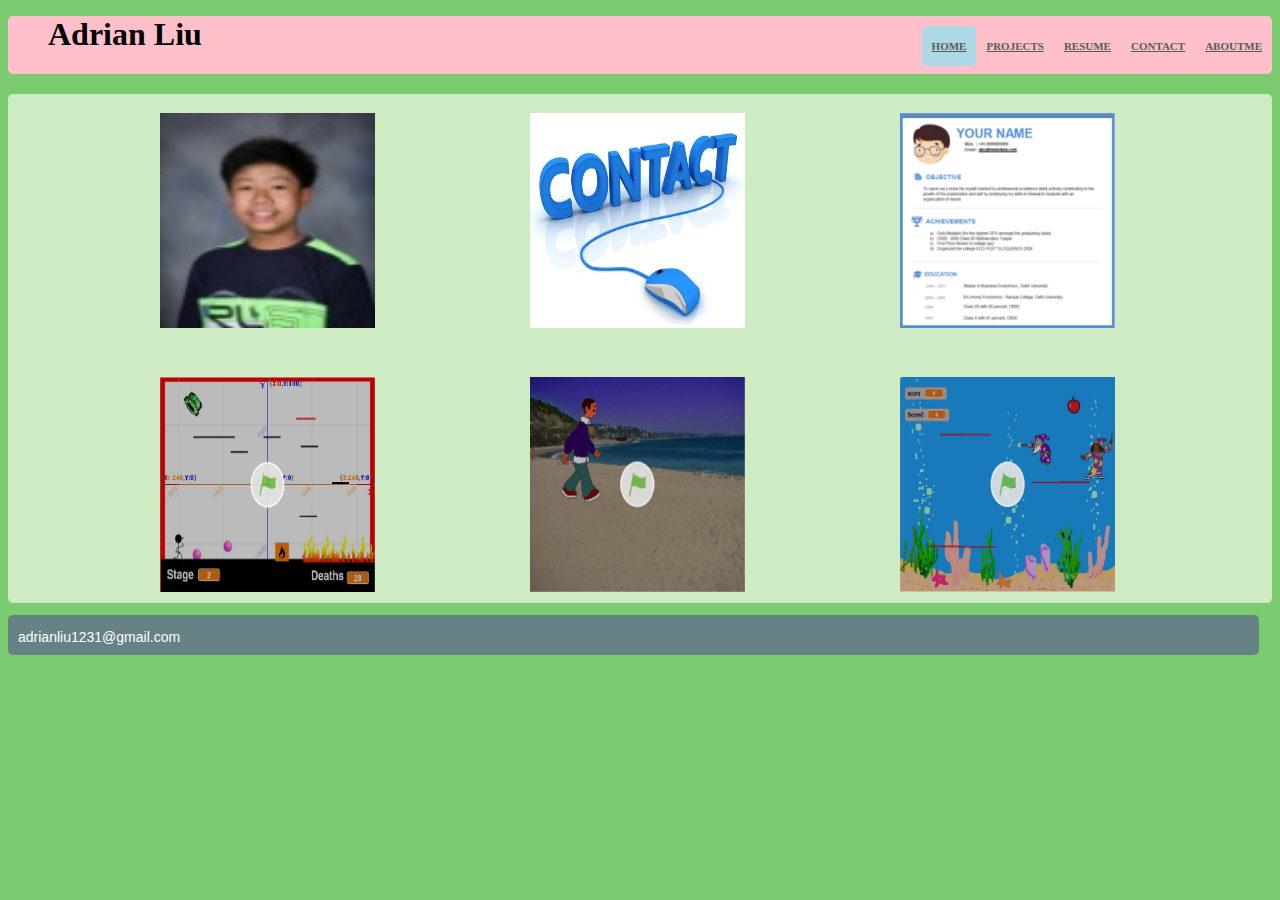
<file: index.html>
<!DOCTYPE html>
<html>
	<head>
		<link type="text/css" rel="stylesheet" href="Liu.Resume.css"/>
		<link href="bootstrap-3.3.5-dist/css/bootstrap.css"/>
		<title></title>
		<!--https://preview.c9users.io/adrianliu/html/CSE3_LiuAdrian/index.html-->
	</head>
	<body>
	<div class ="BG">
	<div class="nav">
      <div class="container">
        <ul class="top">
		  <h1>Adrian Liu</h1>
          <li><a href="Liu.AboutMe.html">AboutMe</a></li>
          <li><a href="Liu.Contact.html">Contact</a></li>
          <li><a href="Liu.Resume.html">Resume</a></li>
		  <li><a href="Liu.Projects.html">Projects</a></li>
          <li><a class="active" href="index.html">Home</a></li>
        </ul>
      </div>
    </div>
	<div class = "Contact">
	<div class ="pictureb">
		<div class="pictures">
				<a href ="Liu.AboutMe.html"><img class ="pics"src ="Images/Me.jpg"/></a>
				<a href ="Liu.Contact.html"><img class ="pics"src ="Images/Contact.jpg"/></a>
				<a href ="Liu.Resume.html"><img class ="pics"src ="Images/Resume.jpg"/></a>
			</div>
			<div class="pictures2">
				<a href="https://scratch.mit.edu/projects/78070242/" target="_blank"><img class="pics"src ="Images/Stick.jpg"/></a>
				<a href="https://scratch.mit.edu/projects/75187850/" target="_blank"><img class="pics"src ="Images/Story.jpg"/></a>
				<a href="https://scratch.mit.edu/projects/75036710/" target="_blank"><img class="pics"src ="Images/Chasing.jpg"/></a>
			</div>
		</div>
	</div>
	</div>
	<div id="footer">
		<a href="http://lmgtfy.com/?q=adrianliu1231%40gmail.com" target="_blank"><p>adrianliu1231@gmail.com</p></a>
	</div>
	</div>
	</body>
</html>
</file>
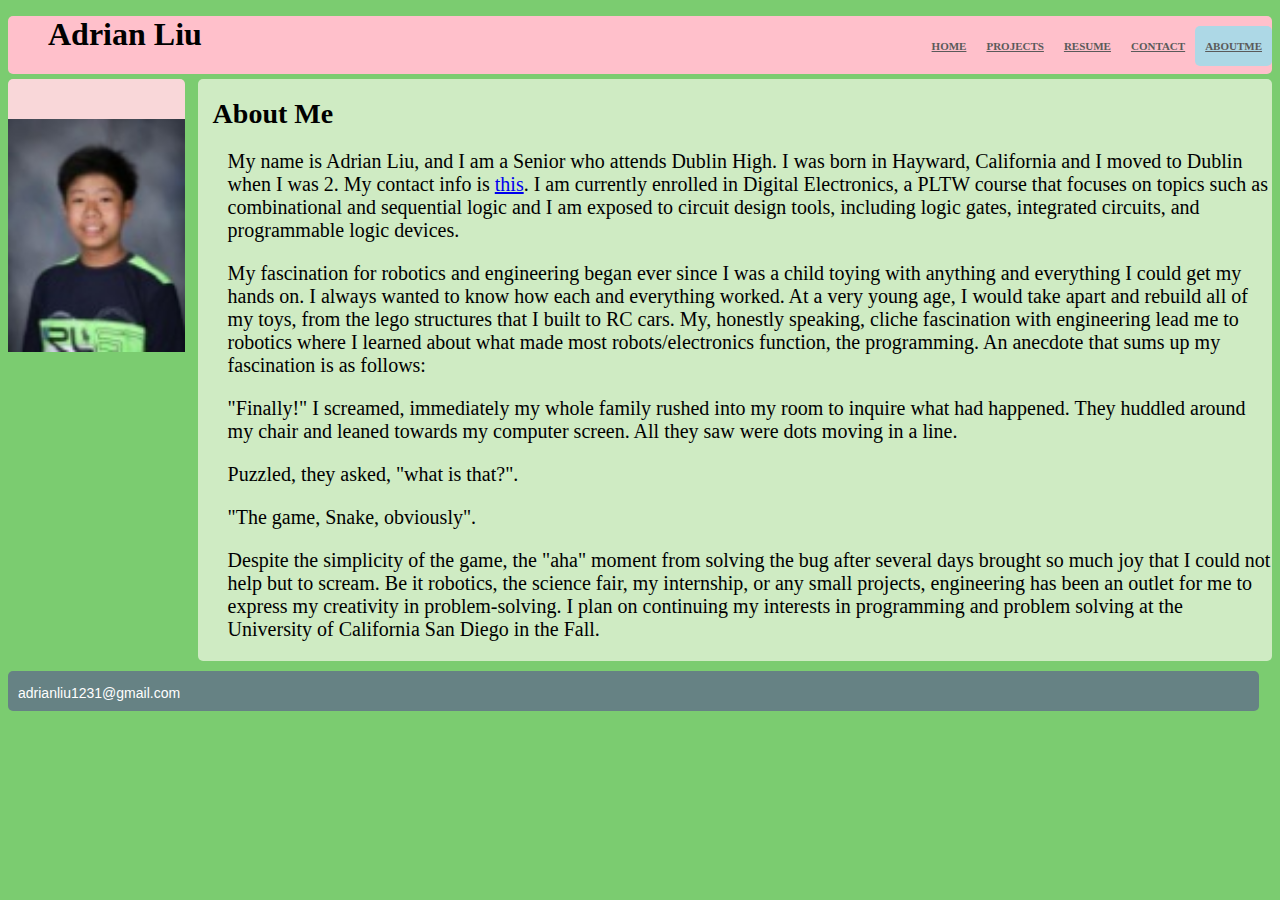
<file: Liu.AboutMe.html>
<!DOCTYPE html>
<html>
	<head>
		<link type="text/css" rel="stylesheet" href="Liu.Resume.css"/>
		<link href="bootstrap-3.3.5-dist/css/bootstrap.css"/>
		<title></title>
	</head>
	<body>
	<div class ="BG">
	<div class="nav">
      <div class="container">
        <ul class="top">
		  <h1>Adrian Liu</h1>
          <li><a class="active" href="Liu.AboutMe.html">AboutMe</a></li>
          <li><a href="Liu.Contact.html">Contact</a></li>
          <li><a href="Liu.Resume.html">Resume</a></li>
		  <li><a href="Liu.Projects.html">Projects</a></li>
          <li><a href="index.html">Home</a></li>
        </ul>
      </div>
    </div>
			<div class="left1">
				<img class ="BabyAB"src ="Images/Me.jpg"/>
			</div>
			<div class="right">
				<h1 class="respad">About Me</h1>
					<p class="ab">My name is Adrian Liu, and I am a Senior who attends Dublin High.
					I was born in Hayward, California and I moved to Dublin when I was 2. 
					My contact info is <a href="Liu.Contact.html">this</a>. I am currently enrolled
					in Digital Electronics, a PLTW course that focuses on topics such as combinational and sequential logic 
					and I am exposed to circuit design tools, including logic gates, 
					integrated circuits, and programmable logic devices.
					</p>
					<p class ="ab">
					</p>
					<p class ="ab">My fascination for robotics and engineering began ever since I was a child toying 
					with anything and everything I could get my hands on. I always wanted to know how each and everything
					worked. At a very young age, I would take apart and rebuild all of my toys, from
					the lego structures that I built to RC cars. My, honestly speaking, cliche fascination with 
					engineering lead me to robotics where I learned about what made most robots/electronics function, the 
					programming. An anecdote that sums up my fascination is as follows:</p>
					<p class ="ab">
					</p>
					<p class = "ab">
						"Finally!" I screamed, immediately my whole family rushed into my room to inquire what had happened. They huddled around my chair and leaned towards my computer screen. All they saw were dots moving in a line. 
					</p>
					<p class = "ab">
					Puzzled, they asked, "what is that?".
					</p>
					<p class = "ab">
					"The game, Snake, obviously". 
					</p>
					<p class = "ab">
					Despite the simplicity of the game, the "aha" moment from solving the bug after several days brought so much joy that I could not help but to scream. Be it robotics, the science fair, my internship, or any small projects, engineering has been an outlet for me to express 
					my creativity in problem-solving. I plan on continuing my interests in programming and problem solving at the University of California San Diego in the Fall.
</p>
			</div>
	<div id="footer">
		<a href="http://lmgtfy.com/?q=adrianliu1231%40gmail.com" target="_blank"><p>adrianliu1231@gmail.com</p></a>
	</div>
	</div>
	</body>
</html>
</file>
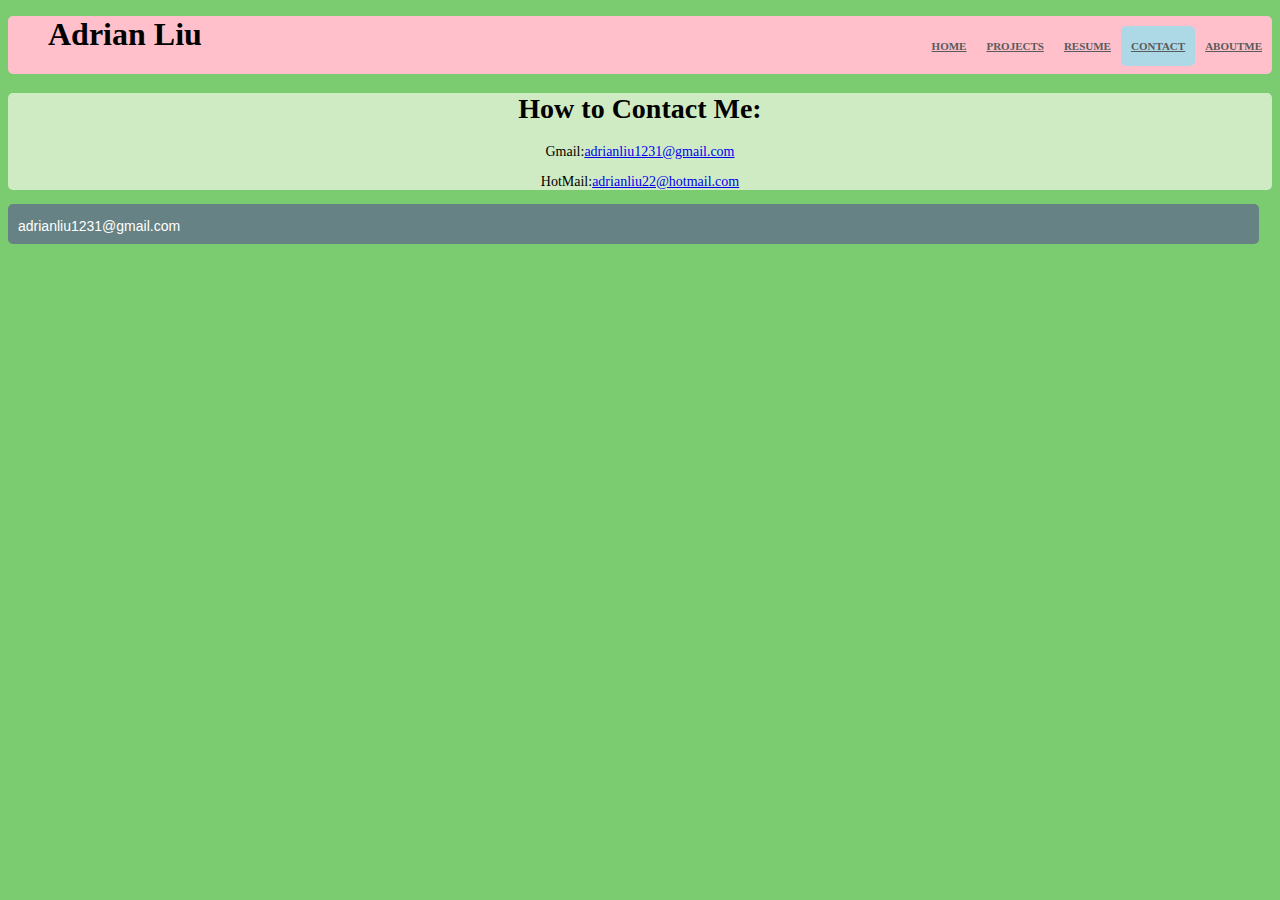
<file: Liu.Contact.html>
<!DOCTYPE html>
<html>
	<head>
		<link type="text/css" rel="stylesheet" href="Liu.Resume.css"/>
		<link href="bootstrap-3.3.5-dist/css/bootstrap.css"/>
		<title></title>
	</head>
	<body>
	<div class ="BG">
	<div class="nav">
      <div class="container">
        <ul class="top">
		  <h1>Adrian Liu</h1>
          <li><a href="Liu.AboutMe.html">AboutMe</a></li>
          <li><a class="active" href="Liu.Contact.html">Contact</a></li>
          <li><a href="Liu.Resume.html">Resume</a></li>
		  <li><a href="Liu.Projects.html">Projects</a></li>
          <li><a href="index.html">Home</a></li>
        </ul>
      </div>
    </div>
	<div class="Contact">
		<h1>How to Contact Me:</h1>
		<p>Gmail:<a href="http://lmgtfy.com/?q=adrianliu1231%40gmail.com" target="_blank">adrianliu1231@gmail.com</a></p>
		<p>HotMail:<a href="https://goo.gl/dBL3j8">adrianliu22@hotmail.com</a></p>
	</div>
	<div id="footer">
		<a href="http://lmgtfy.com/?q=adrianliu1231%40gmail.com" target="_blank"><p>adrianliu1231@gmail.com</p></a>
	</div>
	</div>
	</body>
</html>
</file>
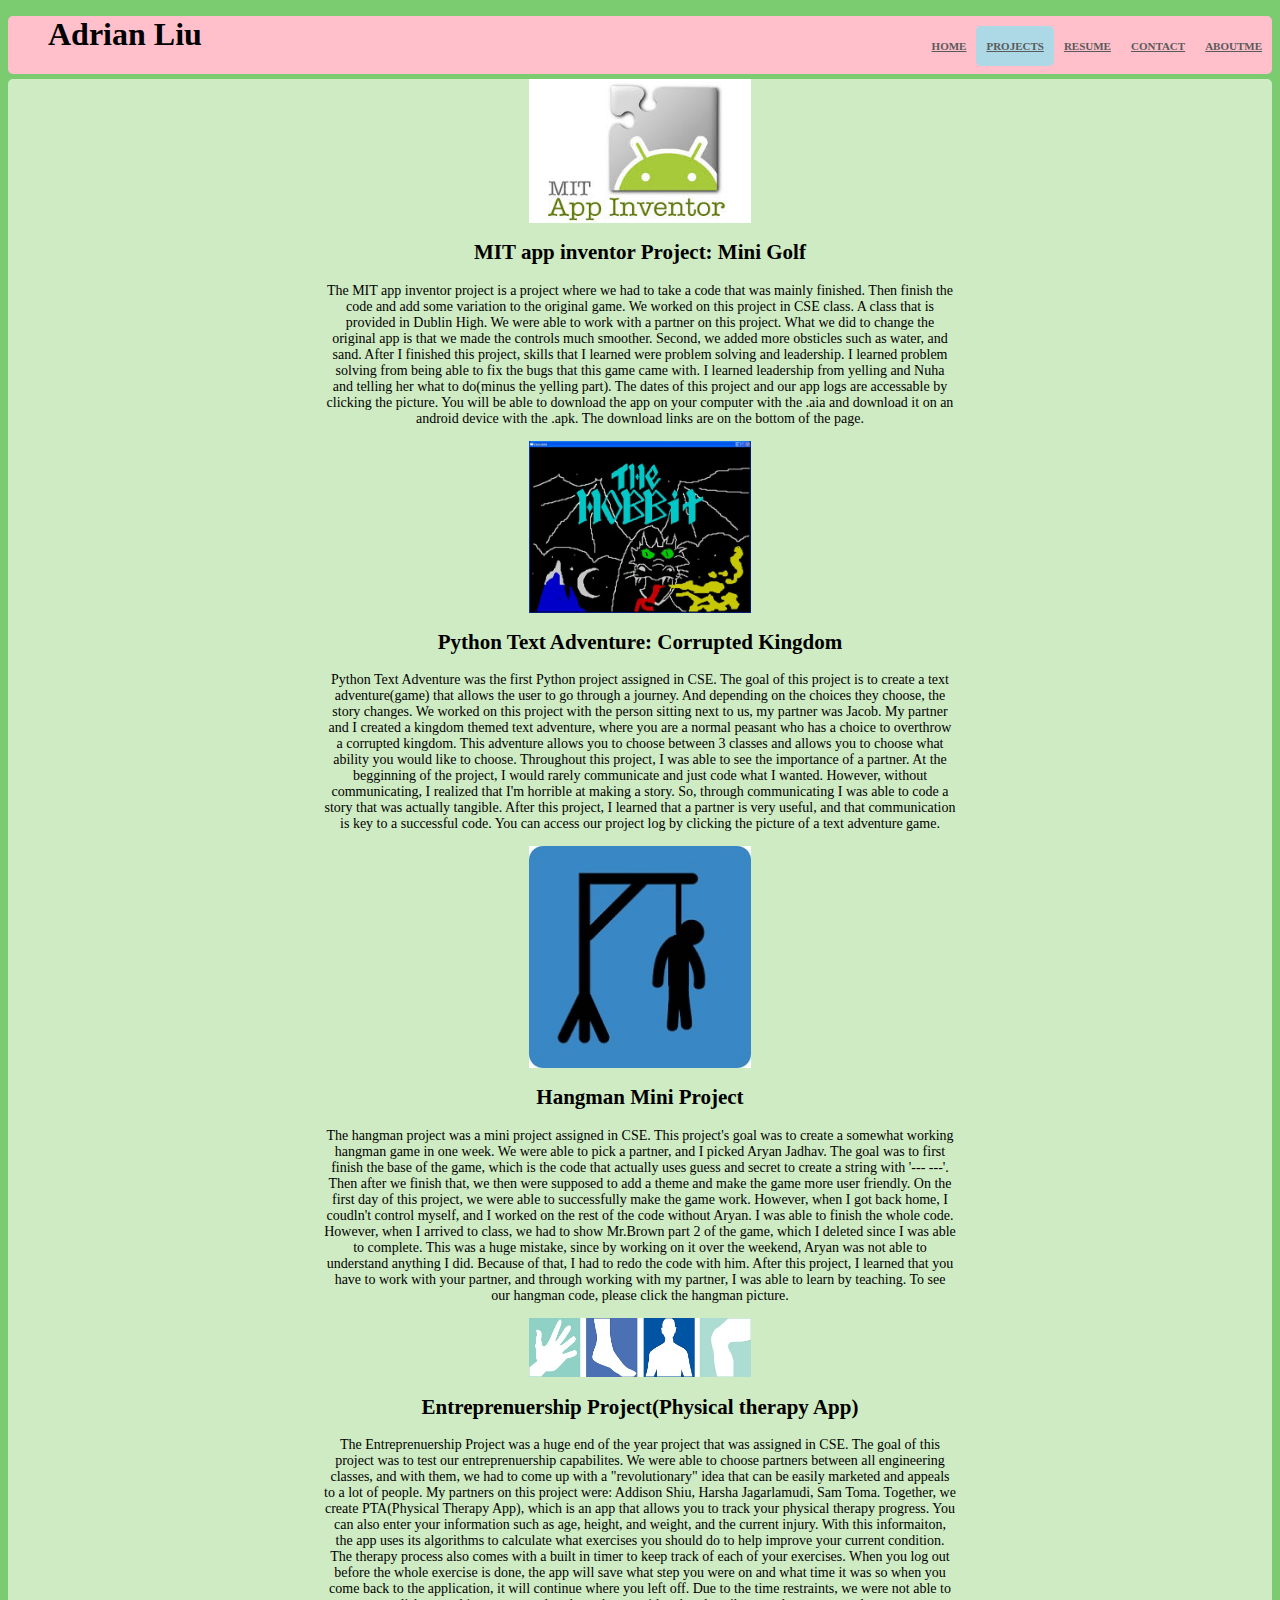
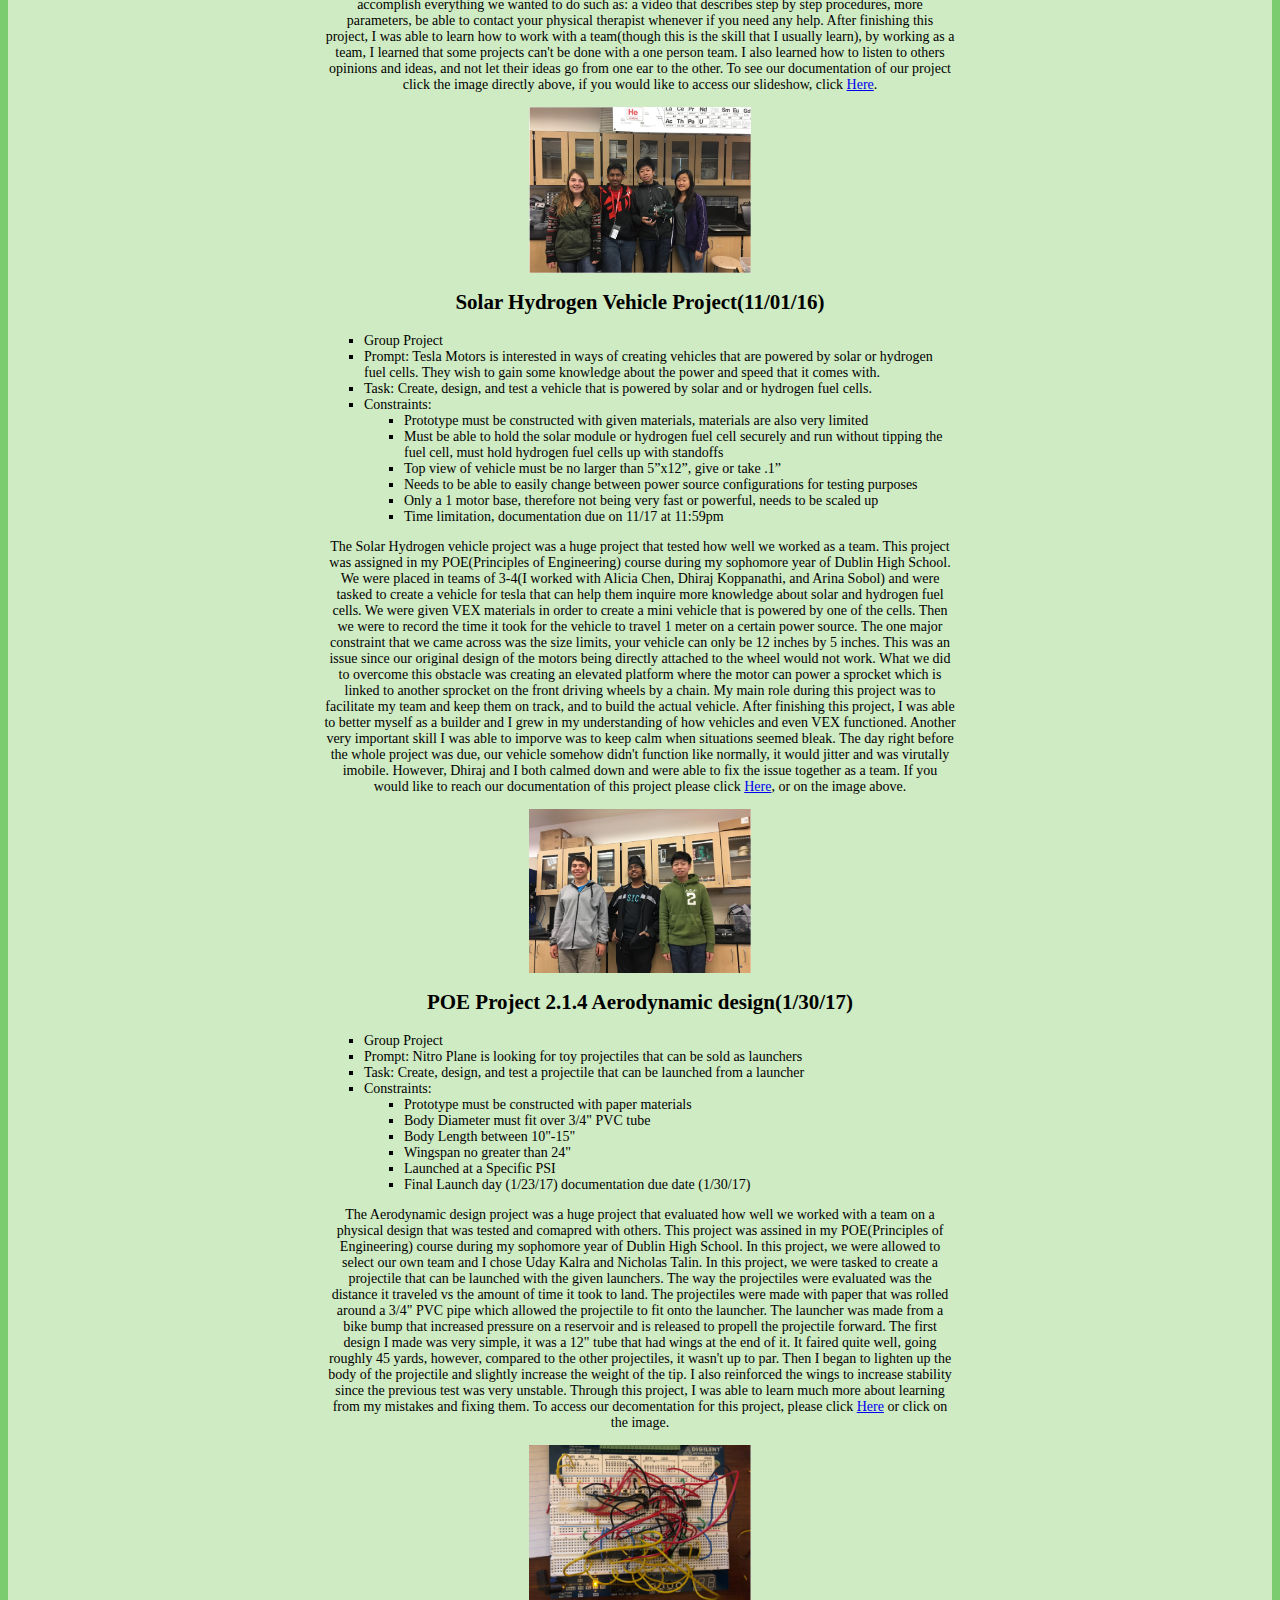
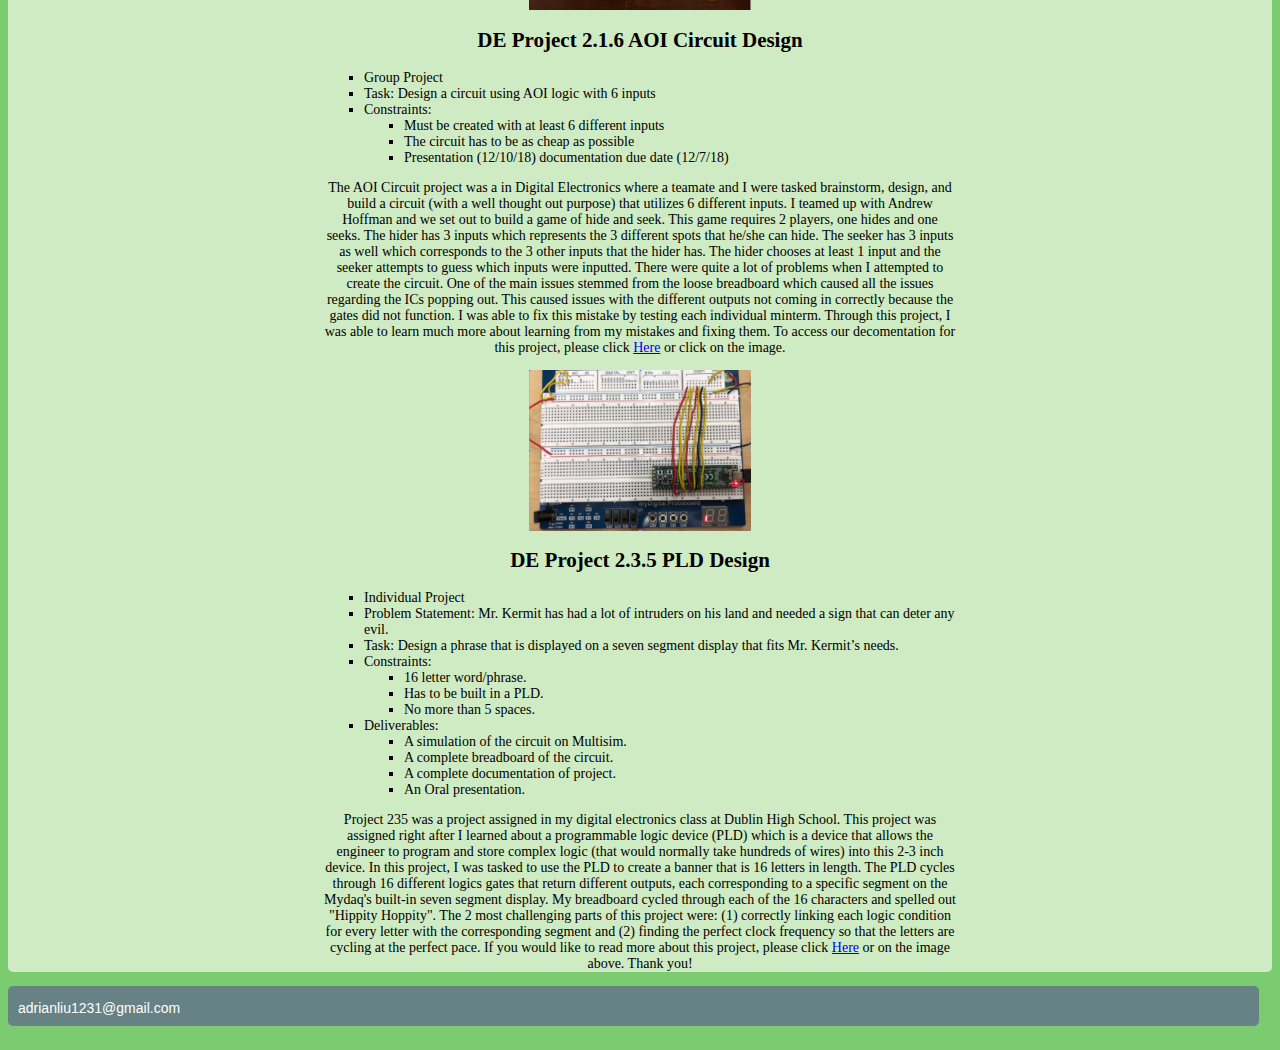
<file: Liu.Projects.html>
<!DOCTYPE html>
<html>
	<head>
		<link type="text/css" rel="stylesheet" href="Liu.Resume.css"/>
		<link href="bootstrap-3.3.5-dist/css/bootstrap.css"/>
		<title></title>
	</head>
	<body>
	<div class ="BG">
	<div class="nav">
      <div class="container">
        <ul class="top">
		  <h1>Adrian Liu</h1>
          <li><a href="Liu.AboutMe.html">AboutMe</a></li>
          <li><a href="Liu.Contact.html">Contact</a></li>
          <li><a href="Liu.Resume.html">Resume</a></li>
		  <li><a class="active" href="Liu.Projects.html">Projects</a></li>
          <li><a href="index.html">Home</a></li>
        </ul>
      </div>
    </div>
	<div class="Contact">
			<div class ='prodiv'>
				<a href ="https://docs.google.com/document/d/1emPLp5R1clG5eos29Qw6TwQb6Ufdt08fpmfXO_hK08E/edit?usp=sharing" target="_blank"><img class = 'pcenter' src ="Images/mit.jpg" /></a>
			</div>
			<div class ='prodiv'>
				<h2 class = 'center'>MIT app inventor Project: Mini Golf</h2>
				<p class = 'center'>
				The MIT app inventor project is a project where we had to take a code that was mainly finished.
				Then finish the code and add some variation to the original game. We worked on this project in CSE class. 
				A class that is provided in Dublin High. We were able to work with a partner on this project.
				What we did to change the original app is that we made the controls much smoother. Second, we added more obsticles such as
				water, and sand. After I finished this project, skills that I learned were problem solving and leadership. I learned problem solving
				from being able to fix the bugs that this game came with. I learned leadership from yelling and Nuha and telling her what to do(minus the yelling part). 
				The dates of this project and our app logs are accessable by clicking the picture. You will be able to download the app on your computer with the .aia
				and download it on an android device with the .apk. The download links are on the bottom of the page.</p>
			</div>
			<div class ='prodiv'>
				<a href ="https://docs.google.com/document/d/1UfAuHYGv7LrjV7UnFB0S7RsRHx58ylC63xcgQhBs96s/edit?usp=sharing" target="_blank"><img class = 'pcenter' src ="Images/Texta.jpg" /></a>
			</div>
			<div class ='prodiv'>
				<h2 class = 'center'>Python Text Adventure: Corrupted Kingdom</h2>
				<p class = 'center'>
				Python Text Adventure was the first Python project assigned in CSE. The goal of this project is to
				create a text adventure(game) that allows the user to go through a journey. And depending on the choices
				they choose, the story changes. We worked on this project with the person sitting next to us, my partner
				was Jacob. My partner and I created a kingdom themed text adventure, where you are a normal peasant who
				has a choice to overthrow a corrupted kingdom. This adventure allows you to choose between 3 classes and
				allows you to choose what ability you would like to choose. Throughout this project, I was able to see the 
				importance of a partner. At the begginning of the project, I would rarely communicate and just code what I wanted.
				However, without communicating, I realized that I'm horrible at making a story. So, through communicating I was
				able to code a story that was actually tangible. After this project, I learned that a partner is very useful,
				and that communication is key to a successful code. You can access our project log by clicking the picture of a 
				text adventure game.</p>
			</div>
			<div class ='prodiv'>
			<a href ="https://drive.google.com/file/d/0Bz2ddMPOb1koTmh2djl0TTVsQ2M/view?usp=sharing" target="_blank"><img class = 'pcenter' src ="Images/Hangman.jpg" /></a>
			</div>
			<div class ='prodiv'>
				<h2 class = 'center'>Hangman Mini Project</h2>
				<p class = 'center'>
				The hangman project was a mini project assigned in CSE. This project's goal was to create a somewhat working 
				hangman game in one week. We were able to pick a partner, and I picked Aryan Jadhav. The goal was to first finish
				the base of the game, which is the code that actually uses guess and secret to create a string with '--- ---'. Then after
				we finish that, we then were supposed to add a theme and make the game more user friendly. On the first day of this project,
				we were able to successfully make the game work. However, when I got back home, I coudln't control myself, and I worked on the rest
				of the code without Aryan. I was able to finish the whole code. However, when I arrived to class, we had to show Mr.Brown part 2 of
				the game, which I deleted since I was able to complete. This was a huge mistake, since by working on it over the weekend, Aryan was
				not able to understand anything I did. Because of that, I had to redo the code with him. After this project, I learned that you have to
				work with your partner, and through working with my partner, I was able to learn by teaching. To see our hangman code, please click
				the hangman picture.</p>
			</div>
			<div class ='prodiv'>
			<a href ="https://docs.google.com/document/d/15n3SnC_R6dhJFbcNY6AD9W8Xnz0Ca1urcXFsL-KI8QU/edit?usp=sharing" target="_blank"><img class = 'pcenter' src ="Images/Physical_Therapy.jpg" /></a>
			</div>
			<div class ='prodiv'>
				<h2 class = 'center'>Entreprenuership Project(Physical therapy App)</h2>
				<p class = 'center'>
				The Entreprenuership Project was a huge end of the year project that was assigned in CSE. The goal of this project was to test
				our entreprenuership capabilites. We were able to choose partners between all engineering classes, and with them, we had to come up
				with a "revolutionary" idea that can be easily marketed and appeals to a lot of people. My partners on this project were: Addison Shiu,
				Harsha Jagarlamudi, Sam Toma. Together, we create PTA(Physical Therapy App), which is an app that allows you to track your physical therapy
				progress. You can also enter your information such as age, height, and weight, and the current injury. With this informaiton, the app uses its
				algorithms to calculate what exercises you should do to help improve your current condition. The therapy process also comes with a built in timer to
				keep track of each of your exercises. When you log out before the whole exercise is done, the app will save what step you were on and what time it was
				so when you come back to the application, it will continue where you left off. Due to the time restraints, we were not able to accomplish everything we
				wanted to do such as: a video that describes step by step procedures, more parameters, be able to contact your physical therapist whenever if 
				you need any help. After finishing this project, I was able to learn how to work with a team(though this is the skill that I usually learn), 
				by working as a team, I learned that some projects can't be done with a one person team. I also learned how to listen to others opinions and ideas,
				and not let their ideas go from one ear to the other. To see our documentation of our project click the image directly above, if you would like
				to access our slideshow, click <a href="https://docs.google.com/presentation/d/1EFMl8msKccic5N6VTtDlFcM21YpSkIQPQUMkw6lGh-o/edit?usp=sharing" target="_blank">Here</a>.</p>
			</div>
			<div class ='prodiv'>
			<a href ="https://docs.google.com/document/d/1z3riUu9LJNVOY3I95T38k_MM3QK94fPcd0DVDJ6XK-o/edit" target="_blank"><img class = 'pcenter' src ="Images/SolarHydrogenVehicle.jpg" /></a>
			</div>
			<div class ='prodiv'>
				<h2 class = 'center'>Solar Hydrogen Vehicle Project(11/01/16)</h2>
				<p>
				<ul>
					<li>Group Project</li>
					<li>
						Prompt: Tesla Motors is interested in ways of creating vehicles that are powered by solar or
						hydrogen fuel cells. They wish to gain some knowledge about the power and speed that it comes with.
					</li>
					<li>
						Task: Create, design, and test a vehicle that is powered by solar and or hydrogen fuel cells.
					</li>
					<li>
						    Constraints:
						    <ul>
						    	<li>
						    		Prototype must be constructed with given materials, materials are also very limited
						    	</li>
						    	<li>
						    		Must be able to hold the solar module or hydrogen fuel cell securely
						    		and run without tipping the fuel cell, must hold hydrogen fuel cells up with standoffs
						    	</li>
						    	<li>
						    		Top view of vehicle must be no larger than 5”x12”, give or take .1”
						    	</li>
						    	<li>
						    		Needs to be able to easily change between power source configurations 
						    		for testing purposes 
						    	</li>
						    	<li>
						    		Only a 1 motor base, therefore not being very fast or powerful, needs to be scaled up
						    	</li>
						    	<li>
						    		Time limitation, documentation due on 11/17 at 11:59pm
						    	</li>
						    </ul>
					</li>
				</ul>
				<p class = 'center'>
					The Solar Hydrogen vehicle project was a huge project that tested how well we worked as a team. This project 
					was assigned in my POE(Principles of Engineering) course during my sophomore year of Dublin High School. We were 
					placed in teams of 3-4(I worked with Alicia Chen, Dhiraj Koppanathi, and Arina Sobol)
					and were tasked to create a vehicle for tesla that can help them inquire more knowledge
					about solar and hydrogen fuel cells. We were given VEX materials in order to create a mini vehicle that is powered
					by one of the cells. Then we were to record the time it took for the vehicle to travel 1 meter on a certain power 
					source. The one major constraint that we came across was the size limits, your vehicle can only be 12 inches by 5 inches.
					This was an issue since our original design of the motors being directly attached to the wheel would not work. What we 
					did to overcome this obstacle was creating an elevated platform where the motor can power a sprocket which is linked
					to another sprocket on the front driving wheels by a chain. My main role during this project was to facilitate
					my team and keep them on track, and to build the actual vehicle. After finishing this project, I was able to better
					myself as a builder and I grew in my understanding of how vehicles and even VEX functioned. Another very important skill 
					I was able to imporve was to keep calm when situations seemed bleak. The day right before the whole project was due, our vehicle 
					somehow didn't function like normally, it would jitter and was virutally imobile. However, Dhiraj and I both calmed down 
					and were able to fix the issue together as a team. If you would like to reach our documentation of this project please click 
					<a href="https://docs.google.com/document/d/1z3riUu9LJNVOY3I95T38k_MM3QK94fPcd0DVDJ6XK-o/edit" target="_blank">Here</a>, or on the image above.</p>
			</p>
		
			</div>
			<div class = 'prodiv'>
			<a href ="https://docs.google.com/document/d/1JQAYLAA99aSD9mX5Rj73M4b6CdtL3PxHViywrYuoFnw/edit?usp=sharing" target="_blank"><img class = 'pcenter' src ="Images/projectile stuff.PNG" /></a>
			</div>
			<div class ='prodiv'>
				<h2 class = 'center'>POE Project 2.1.4 Aerodynamic design(1/30/17)</h2>
				<p>
				<ul>
					<li>Group Project</li>
					<li>
						Prompt: Nitro Plane is looking for toy projectiles that can be sold as launchers
					</li>
					<li>
						Task: Create, design, and test a projectile that can be launched from a launcher
					</li>
					<li>
						    Constraints:
						    <ul>
						    	<li>
						    		Prototype must be constructed with paper materials
						    	</li>
						    	<li>
						    		Body Diameter must fit over 3/4" PVC tube
						    	</li>
						    	<li>
						    		Body Length between 10"-15"
						    	</li>
						    	<li>
						    		Wingspan no greater than 24"
						    	</li>
						    	<li>
						    		Launched at a Specific PSI
						    	</li>
						    	<li>
						    		Final Launch day (1/23/17) documentation due date (1/30/17)
						    	</li>
						    </ul>
					</li>
				</ul>
				<p class = 'center'>
					The Aerodynamic design project was a huge project that evaluated how well we worked with a team on a physical design
					that was tested and comapred with others. This project was assined in my POE(Principles of Engineering) course during
					my sophomore year of Dublin High School. In this project, we were allowed to select our own team and I chose Uday Kalra
					and Nicholas Talin. In this project, we were tasked to create a projectile that can be launched with the given
					launchers. The way the projectiles were evaluated was the distance it traveled vs the amount of time it took to land. The 
					projectiles were made with paper that was rolled around a 3/4" PVC pipe which allowed the projectile to fit onto
					the launcher. The launcher was made from a bike bump that increased pressure on a reservoir and is released to propell the 
					projectile forward. The first design I made was very simple, it was a 12" tube that had wings at the end of it. It faired quite 
					well, going roughly 45 yards, however, compared to the other projectiles, it wasn't up to par. Then I began to lighten up 
					the body of the projectile and slightly increase the weight of the tip. I also reinforced the wings to increase stability since
					the previous test was very unstable. Through this project, I was able to learn much more about learning from my 
					mistakes and fixing them. To access our decomentation for this project, please click 
					<a href="https://docs.google.com/document/d/1JQAYLAA99aSD9mX5Rj73M4b6CdtL3PxHViywrYuoFnw/edit?usp=sharing" target="_blank">Here</a> or 
					click on the image.
				</p>
			</p>
			</div>
			
			<div class = 'prodiv'>
			<a href ="https://docs.google.com/document/d/1_Fxb6BQyQGWGb8u7GipZM2OdxvdThQPOAothRC9C4Eg/edit?usp=sharing" target="_blank"><img class = 'pcenter' src ="Images/216 Circuit.PNG" /></a>
			</div>
			<div class ='prodiv'>
				<h2 class = 'center'>DE Project 2.1.6 AOI Circuit Design</h2>
				<p>
				<ul>
					<li>Group Project</li>
					<li>
						Task: Design a circuit using AOI logic with 6 inputs 
					</li>
					<li>
						    Constraints:
						    <ul>
						    	<li>
						    		Must be created with at least 6 different inputs
						    	</li>
						    	<li>
						    		The circuit has to be as cheap as possible
						    	</li>
						    	<li>
						    		Presentation (12/10/18) documentation due date (12/7/18)
						    	</li>
						    </ul>
					</li>
				</ul>
				<p class = 'center'>
					The AOI Circuit project was a in Digital Electronics where a teamate and I were tasked
					brainstorm, design, and build a circuit (with a well thought out purpose) that utilizes
					6 different inputs. I teamed up with Andrew Hoffman and we set out to build a game of 
					hide and seek. This game requires 2 players, one hides and one seeks. The hider has 3 inputs 
					which represents the 3 different spots that he/she can hide. The seeker has 3 inputs as well which
					corresponds to the 3 other inputs that the hider has. The hider chooses at least 1 input and the 
					seeker attempts to guess which inputs were inputted. There were quite a lot of problems when I 
					attempted to create the circuit. One of the main issues stemmed from the loose breadboard which
					caused all the issues regarding the ICs popping out. This caused issues with the different outputs
					not coming in correctly because the gates did not function. I was able to fix this mistake
					by testing each individual minterm. Through this project, I was able to learn much more about learning from my 
					mistakes and fixing them. To access our decomentation for this project, please click 
					<a href="https://docs.google.com/document/d/1_Fxb6BQyQGWGb8u7GipZM2OdxvdThQPOAothRC9C4Eg/edit?usp=sharing" target="_blank">Here</a> or 
					click on the image.
				</p>
			</p>
			</div>
			
			<div class = 'prodiv'>
			<a href ="https://docs.google.com/document/d/1XmJop9W-onmUVTyLnrUhhU7rERbgIFvUhnAIBScIMi4/edit?usp=sharing" target="_blank"><img class = 'pcenter' src ="Images/p235circuit.PNG" /></a>
			</div>
			<div class ='prodiv'>
				<h2 class = 'center'>DE Project 2.3.5 PLD Design</h2>
				<p>
				<ul>
					<li>Individual Project</li>
					<li>
						Problem Statement: Mr. Kermit has had a lot of intruders on his land and needed a sign that can deter any evil. 
					</li>
					<li>
						Task: Design a phrase that is displayed on a seven segment display that fits Mr. Kermit’s needs. 
					</li>
					<li>
						    Constraints:
						    <ul>
						    	<li>
						    		16 letter word/phrase.
						    	</li>
						    	<li>
						    		Has to be built in a PLD.
						    	</li>
						    	<li>
						    		No more than 5 spaces.
						    	</li>
						    </ul>
					</li>
						<li>
						    Deliverables:
						    <ul>
						    	<li>
						    		A simulation of the circuit on Multisim.
						    	</li>
						    	<li>
						    		A complete breadboard of the circuit.
						    	</li>
						    	<li>
						    		A complete documentation of project.
						    	</li>
						    	<li>
						    		An Oral presentation.
						    	</li>
						    </ul>
					</li>
				</ul>
				<p class = 'center'>
						Project 235 was a project assigned in my digital electronics class at Dublin
						High School. This project was assigned right after I learned about a programmable
						logic device (PLD) which is a device that allows the engineer to program and store 
						complex logic (that would normally take hundreds of wires) into this 2-3 inch 
						device. In this project, I was tasked to use the PLD to create a banner that is 
						16 letters in length. The PLD cycles through 16 different logics gates that return
						different outputs, each corresponding to a specific segment on the Mydaq's built-in 
						seven segment display. My breadboard cycled through each of the 16 characters and 
						spelled out "Hippity Hoppity". The 2 most challenging parts of this project were: (1) correctly 
						linking each logic condition for every letter with the corresponding segment and (2)
						finding the perfect clock frequency so that the letters are cycling at the perfect pace.
						If you would like to read more about this project, please click
						<a href="https://docs.google.com/document/d/1XmJop9W-onmUVTyLnrUhhU7rERbgIFvUhnAIBScIMi4/edit?usp=sharing" target="_blank">Here</a> or 
						on the image above. Thank you!
				</p>
			</p>
			</div>
	</div>

	<div id="footer">
		<a href="http://lmgtfy.com/?q=adrianliu1231%40gmail.com" target="_blank"><p>adrianliu1231@gmail.com</p></a>
	</div>
	</div>
	</body>
</html>
</file>
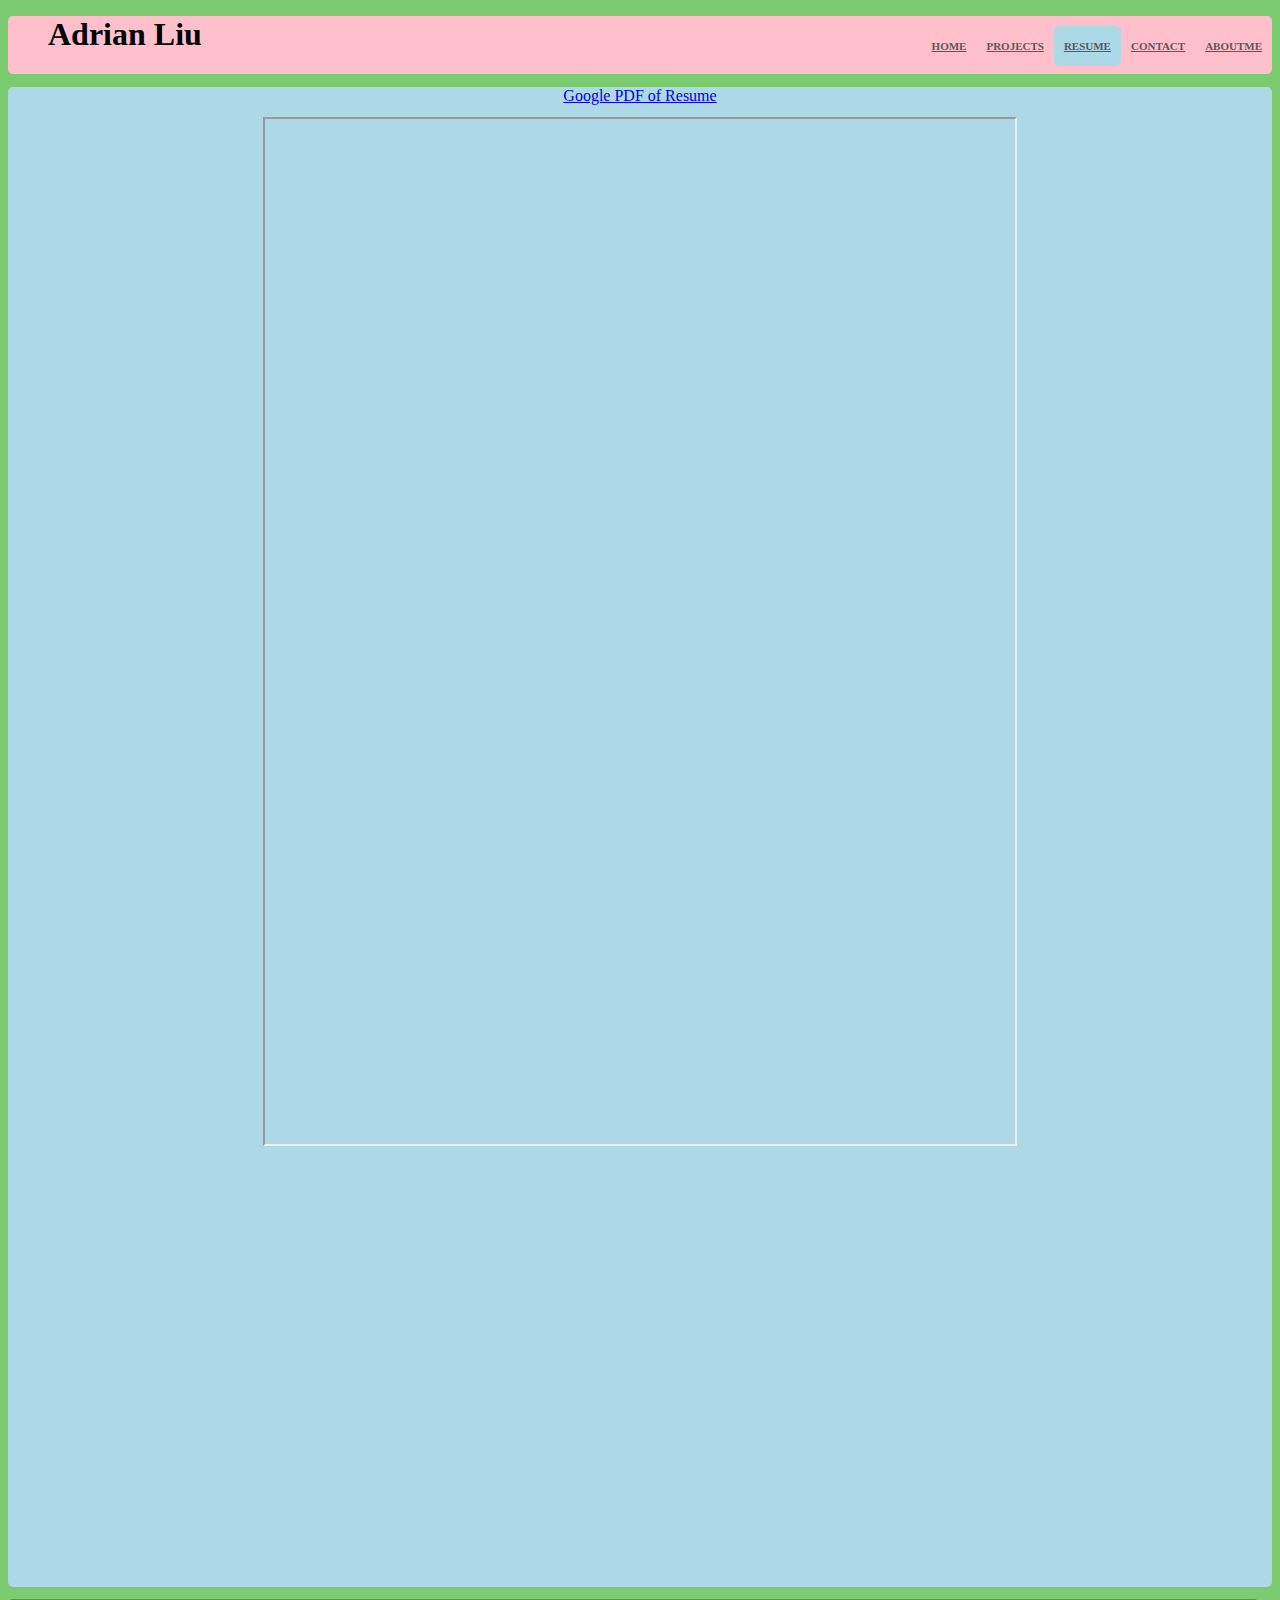
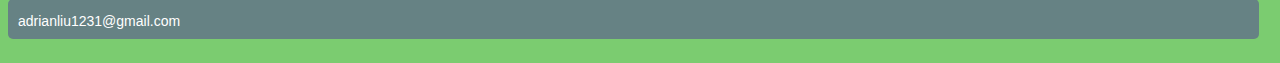
<file: Liu.Resume.html>
<!DOCTYPE html>
<html>
	<head>
		<link type="text/css" rel="stylesheet" href="Liu.Resume.css"/>
		<link href="bootstrap-3.3.5-dist/css/bootstrap.css"/>
		<title></title>
	</head>
	<body>
	<div class ="BG">
	<div class="nav">
      <div class="container">
        <ul class="top">
		  <h1>Adrian Liu</h1>
          <li><a href="Liu.AboutMe.html">AboutMe</a></li>
          <li><a href="Liu.Contact.html">Contact</a></li>
          <li><a class="active" href="Liu.Resume.html">Resume</a></li>
		  <li><a href="Liu.Projects.html">Projects</a></li>
          <li><a href="index.html">Home</a></li>
        </ul>
      </div>
    </div>
	<div class = "imbeded">
		<div>
			<a class = "ttt" href ="https://drive.google.com/file/d/1J17NKUReYlVBaUIFEAT66Eg35-wq7Bdh/view?usp=sharing" target="_blank">Google PDF of Resume</a>
		</div>
	<a class = "ttt" href ="https://drive.google.com/file/d/1J17NKUReYlVBaUIFEAT66Eg35-wq7Bdh/view?usp=sharing" target="_blank">
		<iframe class = "imbed" src="https://docs.google.com/document/d/e/2PACX-1vSelLNYix7FWNo1foFUYIWBMLeGCxop-QG4LDa7MvPGMsYJfriUqDnY0qtUDCiVkJwP3vwWWtB7SpaG/pub?embedded=true"></iframe></a>
	
	</div>
	<div id="footer">
		<a href="http://lmgtfy.com/?q=adrianliu1231%40gmail.com" target="_blank"><p>adrianliu1231@gmail.com</p></a>
	</div>
	</div>
	</body>
</html>
</file>
<file: Liu.Resume.css>
div {
	border-radius: 5px;
}

#header {
	z-index: 1;
	position: fixed;
	width: 97.5%;
	margin-top: -20px;
	height: 40px;
	background-color: #7D8384;
	margin-bottom: 10px;
}

#name {
	float:left;
	margin-left: 5px;
	padding-top: 5px;
	font-size: 16px;
	font-family: Verdana, sans-serif;
	color: #ffffff;
}

#email{
	float:right;
	margin-right: 5px;
	padding-top: 5px;
	font-size: 16px;
	font-family: Verdana, sans-serif;
	color: #ffffff;
}

h4 {
	margin-left: 5px;
	margin-bottom: 15px;
	font-family: Verdana, sans-serif;
}

.right1 p{
	margin-left: 5px;
	margin-right: 5px;
	margin-top: -10px;
	font-family: Garamond, serif;
	color: #000000;
}

li {
	list-style-type: square;
	text-decoration:none;
}

a:hover {
	font-weight: bold;
	text-decoration:none;
}

.left {
	position: relative;
	float: left;
	margin-top: 5px;
	width: 2%;
	height: 510px;
	background-color: #F9D7D9;
	margin-bottom: 10px;
}
.left1 {
	position: relative;
	float: left;
	margin-top: 5px;
	width: 14%;
	height: 100%;
	background-color: #F9D7D9;
	margin-bottom: 10px;
}
.left2 {
	position: relative;
	float: right;
	margin-top: 5px;
	width: 97%;
	height: 230px;
	background-color: #C9D7D9;
	margin-bottom: 10px;
}
.right {
	position: relative;
	float: right;
	margin-top: 5px;
	width:85%;
	height: 400px;
	background-color: #CFEBC3;
	margin-bottom: 10px;
	font-size: 14px;
	height: 100%;
}
.Contact{
	position: relative;
	margin-top: 5px;
	width:100%;
	height:100%;
	background-color: #CFEBC3;
	margin-bottom: 10px;
	font-size: 14px;
}
.Contact h1{
	text-align:center;
}
.Contact p{
	text-align:center;
}
.right1{
	position: relative;
	float: right;
	margin-top: 5px;
	width: 97%;
	height: 400px;
	background-color: #CFEBC3;
	margin-bottom: 10px;
	font-size: 14px;
}
.right2 {
    clear: right;
    float: right;
    margin-top: 5px;
    width: 97%;
    height: 100px;
    background-color: #35D000;
}
.right3 {
    float: left;
    margin-top: 5px;
    width: 2%;
    height: 230px;
    background-color: #D5D000;
    font-size: 7px;
}
#footer {
	height: 40px;
	background-color: #668284;
	clear:both;
	font-family: Verdana, sans-serif;
	font-size: 14px;
	text-align: center;
	color: #df3fff;
	margin-top:1%;
    width: 99%;
    bottom:0;
}
#footer a {
	position: relative;
	color:White;
	float:left;
	padding-bottom:20px;
	padding-left: 10px;
	text-decoration:none;
}
.nav a {
	color: #5a5a5a;
	font-size: 11px;
	font-weight: bold;
	padding: 14px 10px;
	text-transform: uppercase;
	margin-top:10px;
}
.nav li{
	display:inline;
}
.nav h1 {
	display: inline;
	font-weight:bold;
}
.nav{
	background-color:Pink;
	padding-bottom:5px;
}
.top a:hover{
	font-weight:bold;
	text-decoration:none;
  
}
.top a{
	float:right;
}
.center{
	text-align: center;
}
.pcenter{
	display: block;
    margin-left: auto;
    margin-right: auto;
    height:35%;
    width:35%;
}
.pics{
	display:inline;
	width:17%;
	height: 215px;
	margin-left: 12%;
	margin-top:1.5%;
	margin-bottom:.5%;
}
/*.pics:hover{
	display:inline;
	width:17%;
	height: 215px;
	margin-left: 150px;
}*/
.pictures{
	margin-top:20px;
}
.pictures2{
	margin-top:20px;
}
.pictures3{
 	margin-top:20px;
}
body{
	background-color:#7BCC70;
}
.BabyAB{
	position: relative;
	float: left;
	margin-top: 40px;
	Width:100%;
	height:100%;
}
.resed{
	font-size:20px;
	margin-left:70%;
}
.ab{
	font-size:20px;
	padding-left:30px;
}
.ABME{
	margin-left:13%;
	display:inline;
}
.ContactD{
	margin-left: 22%;
	display:inline;
}
.RESD{
	padding-left:275px;
	display:inline;
}
.active{
	background-color:lightblue;
	border-radius:5px;
}
.respad{
	margin-left:15px;
}
.respad2{
	font-size:20px;
	padding-left:30px;
}
.prodiv{
	width:50%;
	display: block;
    margin-left: auto;
    margin-right: auto;
}
.head{
	display:inline;
	margin-left:11%;
}
.L{
	float:left;
	width: 48%;
}
.R{
	float:right;
	width:48%;
}
.imbed{
	margin-top: 1%;
	width: 750px;
	height:1025px;
}
.imbeded{
	margin-top: 1%;
	width:100%;
	height:1500px;
	background-color:lightblue;
	text-align:center;
}
.ttt{
	margin-top: 3%;
}
</file>
